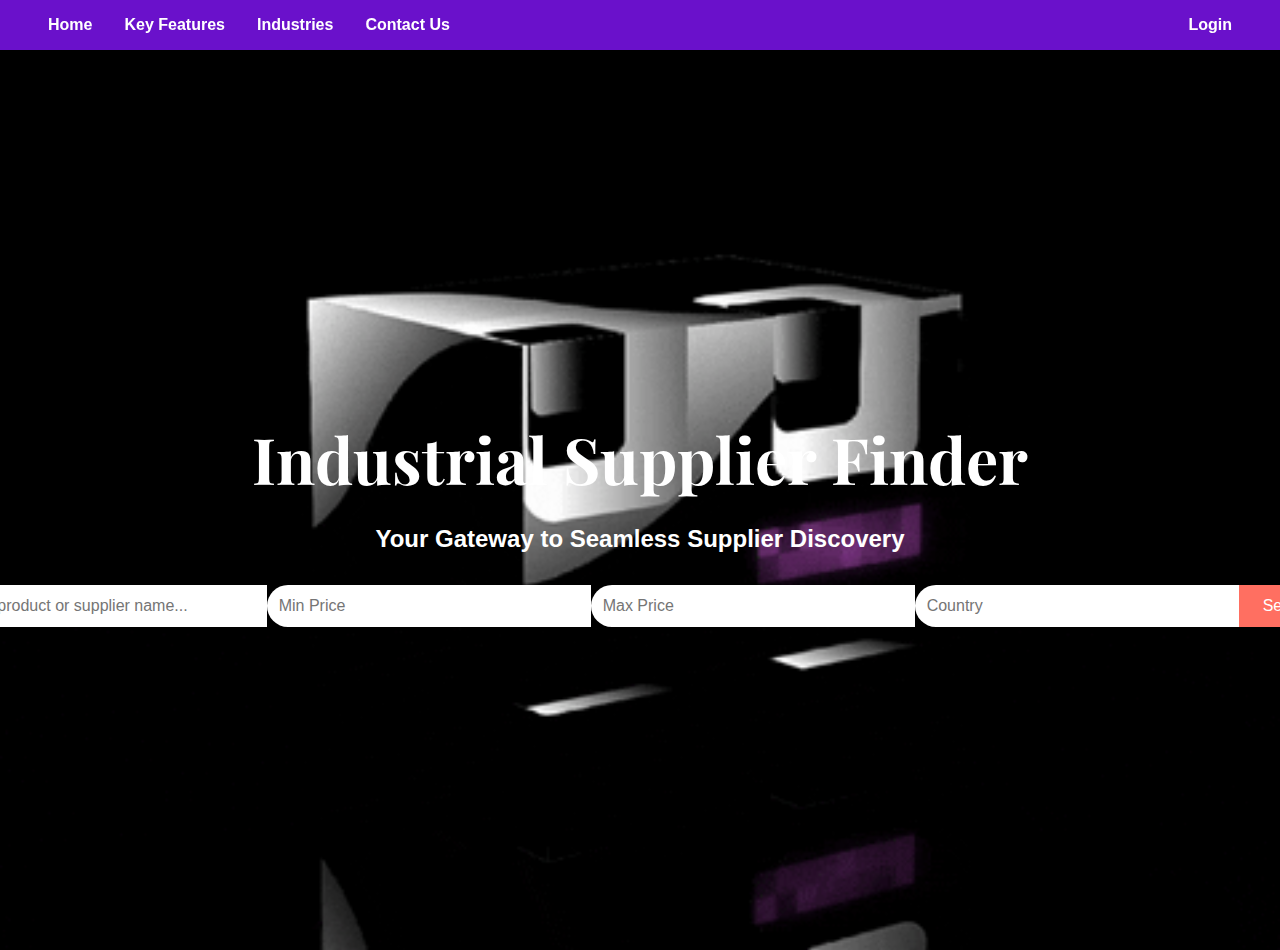
<file: gui.html/index.html>
<!DOCTYPE html>
<html lang="en">
<head>
  <meta charset="UTF-8">
  <meta name="viewport" content="width=device-width, initial-scale=1.0">
  <title>Home - Industrial Supplier Finder</title>
  <link rel="stylesheet" href="styles.css">
  <link href="https://fonts.googleapis.com/css2?family=Playfair+Display:wght@700&display=swap" rel="stylesheet">
</head>
<body>
  <body class="home-page">
  <!-- Navbar -->
  <nav class="navbar">
    <ul>
      <li><a href="index.html">Home</a></li>
      <li><a href="key-features.html">Key Features</a></li>
      <li><a href="industries.html">Industries</a></li>
      <li><a href="contact.html">Contact Us</a></li>
      <li style="margin-left: auto;"><a href="login.html">Login</a></li>
    </ul>
  </nav>

  <!-- Hero Section -->
  <section class="hero">
    <div class="hero-content">
      <h1>Industrial Supplier Finder</h1>
      <h3>Your Gateway to Seamless Supplier Discovery</h3>
      <div class="search-box">
        <input type="text" placeholder="Enter product or supplier name..." />
        <input type="number" placeholder="Min Price" />
        <input type="number" placeholder="Max Price" />
        <input type="text" placeholder="Country" />
        <button>Search</button>
      </div>
    </div>
  </section>
</body>
</html>
</file>
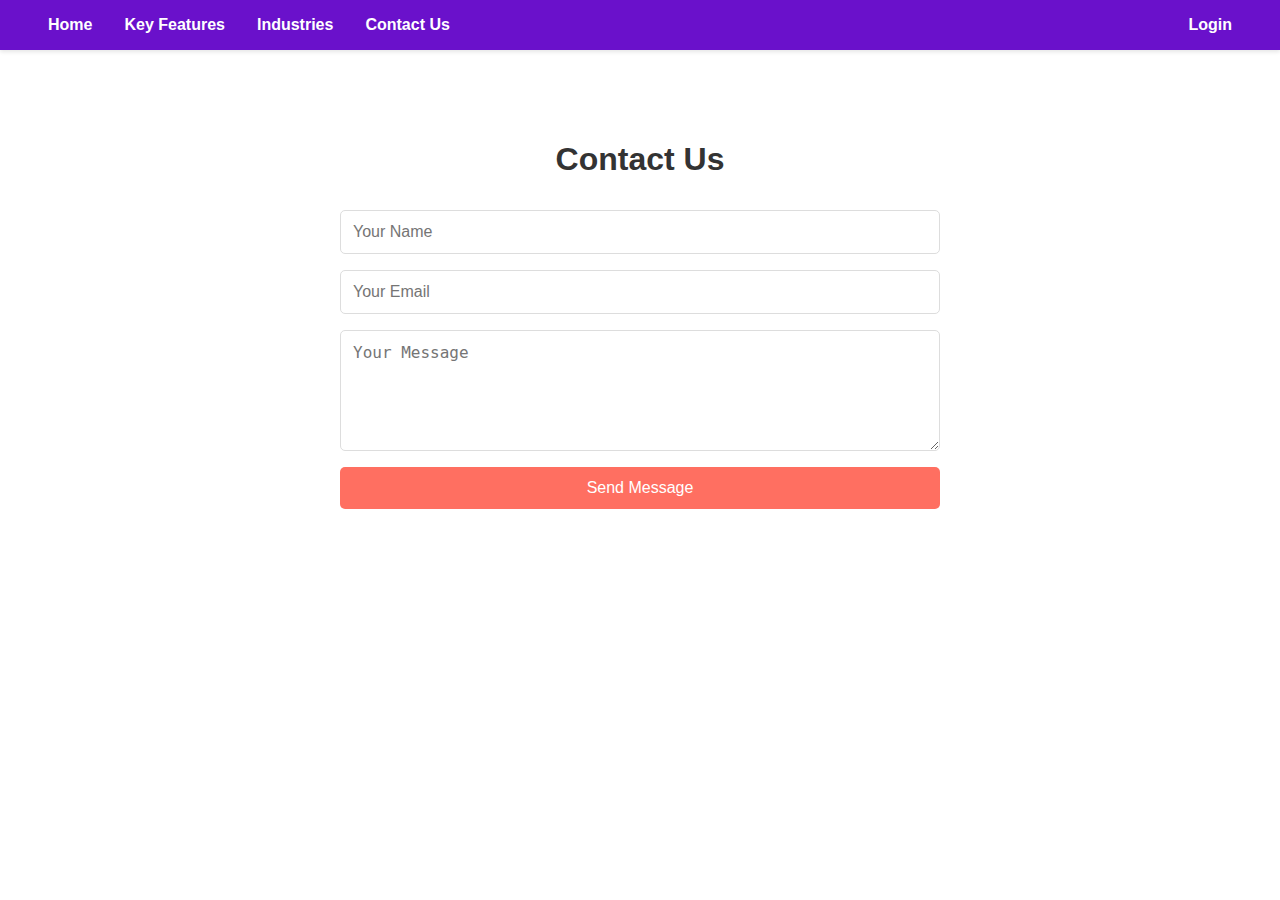
<file: gui.html/contact.html>
<!DOCTYPE html>
<html lang="en">
<head>
  <meta charset="UTF-8">
  <meta name="viewport" content="width=device-width, initial-scale=1.0">
  <title>Contact Us - Industrial Supplier Finder</title>
  <link rel="stylesheet" href="styles.css">
  <link href="https://fonts.googleapis.com/css2?family=Playfair+Display:wght@700&display=swap" rel="stylesheet">
</head>
<body>
  <!-- Navbar -->
  <nav class="navbar">
    <ul>
      <li><a href="index.html">Home</a></li>
      <li><a href="key-features.html">Key Features</a></li>
      <li><a href="industries.html">Industries</a></li>
      <li><a href="contact.html">Contact Us</a></li>
      <li style="margin-left: auto;"><a href="login.html">Login</a></li>
    </ul>
  </nav>

  <!-- Contact Section -->
  <section class="contact">
    <h2>Contact Us</h2>
    <form>
      <input type="text" placeholder="Your Name" required />
      <input type="email" placeholder="Your Email" required />
      <textarea placeholder="Your Message" rows="5" required></textarea>
      <button type="submit">Send Message</button>
    </form>
  </section>
</body>
</html>
</file>
<file: gui.html/styles.css>
/* General Styles */
body {
  margin: 0;
  padding: 0;
  font-family: Arial, sans-serif;
  color: #333;
}

/* Navbar */
.navbar {
  background: #6a11cb; /* Purple */
  padding: 1rem 2rem;
  box-shadow: 0 2px 4px rgba(0, 0, 0, 0.1);
  position: sticky;
  top: 0;
  z-index: 1000;
}

.navbar ul {
  list-style: none;
  display: flex;
  justify-content: flex-end;
  margin: 0;
  padding: 0;
}

.navbar ul li {
  margin: 0 1rem;
}

.navbar ul li a {
  color: #fff;
  text-decoration: none;
  font-weight: bold;
  transition: color 0.3s ease;
}

.navbar ul li a:hover {
  color: #ff6f61;
}

/* Hero Section */
.hero {
  height: 100vh;
  display: flex;
  justify-content: center;
  align-items: center;
  text-align: center;
  background: url('background.gif') no-repeat center center/cover;
  color: #fff;
}

.hero-content h1 {
  font-family: 'Playfair Display', serif;
  font-size: 4rem;
  margin-bottom: 1rem;
}

.hero-content h3 {
  font-size: 1.5rem;
  margin-bottom: 2rem;
}

.search-box {
  display: flex;
  justify-content: center;
}

.search-box input {
  width: 300px;
  padding: 0.75rem;
  border: none;
  border-radius: 25px 0 0 25px;
  font-size: 1rem;
  outline: none;
}

.search-box button {
  padding: 0.75rem 1.5rem;
  border: none;
  border-radius: 0 25px 25px 0;
  background: #ff6f61;
  color: #fff;
  font-size: 1rem;
  cursor: pointer;
  transition: background 0.3s ease;
}

.search-box button:hover {
  background: #ff3b2f;
}

/* Key Features Section */
.key-features {
  padding: 4rem 2rem;
  text-align: center;
  background: rgba(255, 255, 255, 0.9); /* Semi-transparent background */
}

.key-features h2 {
  font-size: 2.5rem;
  margin-bottom: 2rem;
  color: #6a11cb;
  font-family: 'Playfair Display', serif;
}

.features-grid {
  display: grid;
  grid-template-columns: repeat(auto-fit, minmax(300px, 1fr));
  gap: 2rem;
  max-width: 1200px;
  margin: 0 auto;
}

.feature-card {
  background: #fff;
  padding: 2rem;
  border-radius: 10px;
  box-shadow: 0 4px 6px rgba(0, 0, 0, 0.1);
  transition: transform 0.3s ease, box-shadow 0.3s ease;
  text-align: center;
}

.feature-card:hover {
  transform: translateY(-10px);
  box-shadow: 0 8px 12px rgba(0, 0, 0, 0.2);
}

.feature-icon {
  font-size: 3rem;
  margin-bottom: 1rem;
  animation: float 3s ease-in-out infinite;
}

.feature-card h3 {
  font-size: 1.5rem;
  margin-bottom: 1rem;
  color: #333;
}

.feature-card p {
  font-size: 1rem;
  color: #666;
}

/* Animations */
@keyframes float {
  0%, 100% {
    transform: translateY(0);
  }
  50% {
    transform: translateY(-10px);
  }
}

@keyframes fadeIn {
  from {
    opacity: 0;
    transform: translateY(20px);
  }
  to {
    opacity: 1;
    transform: translateY(0);
  }
}

.feature-card {
  animation: fadeIn 0.5s ease-in-out;
}

/* Industries Section */
.industries {
  padding: 4rem 2rem;
  text-align: center;
}

.industries h2 {
  font-size: 2rem;
  margin-bottom: 2rem;
}

.industry-grid {
  display: grid;
  grid-template-columns: repeat(3, 1fr);
  gap: 1rem;
  max-width: 800px;
  margin: 0 auto;
}

.industry-item {
  padding: 2rem;
  background: #6a11cb;
  color: #fff;
  border-radius: 10px;
  font-size: 1.2rem;
  font-weight: bold;
  transition: background 0.3s ease;
}

.industry-item:hover {
  background: #2575fc;
}
/* Dark Mode */
.dark-mode {
  background: #121212; /* Dark background */
  color: #ffffff; /* Light text */
}

.dark-mode .navbar {
  background: #1f1f1f; /* Dark navbar */
}

.dark-mode .navbar ul li a {
  color: #ffffff; /* Light text for navbar links */
}

.dark-mode .navbar ul li a:hover {
  color: #ff6f61; /* Hover color */
}

.dark-mode .key-features {
  background: rgba(18, 18, 18, 0.9); /* Semi-transparent dark background */
}

.dark-mode .feature-card {
  background: #1f1f1f; /* Dark card background */
  color: #ffffff; /* Light text */
  box-shadow: 0 4px 6px rgba(255, 255, 255, 0.1); /* Light shadow */
}

.dark-mode .feature-card:hover {
  box-shadow: 0 8px 12px rgba(255, 255, 255, 0.2); /* Light shadow on hover */
}

.dark-mode .feature-card h3 {
  color: #ffffff; /* Light heading */
}

.dark-mode .feature-card p {
  color: #cccccc; /* Light paragraph text */
}

/* Key Features Section */
.key-features {
  padding: 4rem 2rem;
  text-align: center;
  background: rgba(255, 255, 255, 0.9); /* Semi-transparent background */
}

.key-features h2 {
  font-size: 2.5rem;
  margin-bottom: 2rem;
  color: #6a11cb;
  font-family: 'Playfair Display', serif;
  animation: fadeInDown 1s ease-in-out;
}

.features-grid {
  display: grid;
  grid-template-columns: repeat(auto-fit, minmax(300px, 1fr));
  gap: 2rem;
  max-width: 1200px;
  margin: 0 auto;
}

.feature-card {
  background: #fff;
  padding: 2rem;
  border-radius: 10px;
  box-shadow: 0 4px 6px rgba(0, 0, 0, 0.1);
  transition: transform 0.3s ease, box-shadow 0.3s ease;
  text-align: center;
  animation: fadeInUp 0.5s ease-in-out;
}

.feature-card:hover {
  transform: translateY(-10px);
  box-shadow: 0 8px 12px rgba(0, 0, 0, 0.2);
}

.feature-icon {
  font-size: 3rem;
  margin-bottom: 1rem;
  animation: float 3s ease-in-out infinite;
}

.feature-card h3 {
  font-size: 1.5rem;
  margin-bottom: 1rem;
  color: #333;
}

.feature-card p {
  font-size: 1rem;
  color: #666;
  line-height: 1.6;
}

/* Animations */
@keyframes float {
  0%, 100% {
    transform: translateY(0);
  }
  50% {
    transform: translateY(-10px);
  }
}

@keyframes fadeIn {
  from {
    opacity: 0;
    transform: translateY(20px);
  }
  to {
    opacity: 1;
    transform: translateY(0);
  }
}

@keyframes fadeInUp {
  from {
    opacity: 0;
    transform: translateY(20px);
  }
  to {
    opacity: 1;
    transform: translateY(0);
  }
}

@keyframes fadeInDown {
  from {
    opacity: 0;
    transform: translateY(-20px);
  }
  to {
    opacity: 1;
    transform: translateY(0);
  }
}

.feature-card {
  animation: fadeInUp 0.5s ease-in-out;
}
/* Contact Section */
.contact {
  padding: 4rem 2rem;
  text-align: center;
}

.contact h2 {
  font-size: 2rem;
  margin-bottom: 2rem;
}

.contact form {
  max-width: 600px;
  margin: 0 auto;
  display: flex;
  flex-direction: column;
  gap: 1rem;
}

.contact input, .contact textarea {
  padding: 0.75rem;
  border: 1px solid #ddd;
  border-radius: 5px;
  font-size: 1rem;
}

.contact button {
  padding: 0.75rem;
  background: #ff6f61;
  color: #fff;
  border: none;
  border-radius: 5px;
  font-size: 1rem;
  cursor: pointer;
  transition: background 0.3s ease;
}

.contact button:hover {
  background: #ff3b2f;
}

/* Footer */
footer {
  background: #333;
  color: #fff;
  text-align: center;
  padding: 1rem 0;
}

/* Page Backgrounds */
.home-page {
  background: url('background.gif') no-repeat center center/cover; /* Home page background */
}

.features-page {
  background: url('background2.gif') no-repeat center center/cover; /* Key Features page background */
}

.industries-page {
  background: url('background2.gif') no-repeat center center/cover; /* Industries page background */
}

.contact-page {
  background: url('background2.gif') no-repeat center center/cover; /* Contact page background */
}

.login-page {
  background: url('background2.gif') no-repeat center center/cover; /* Login page background */
}
</file>
